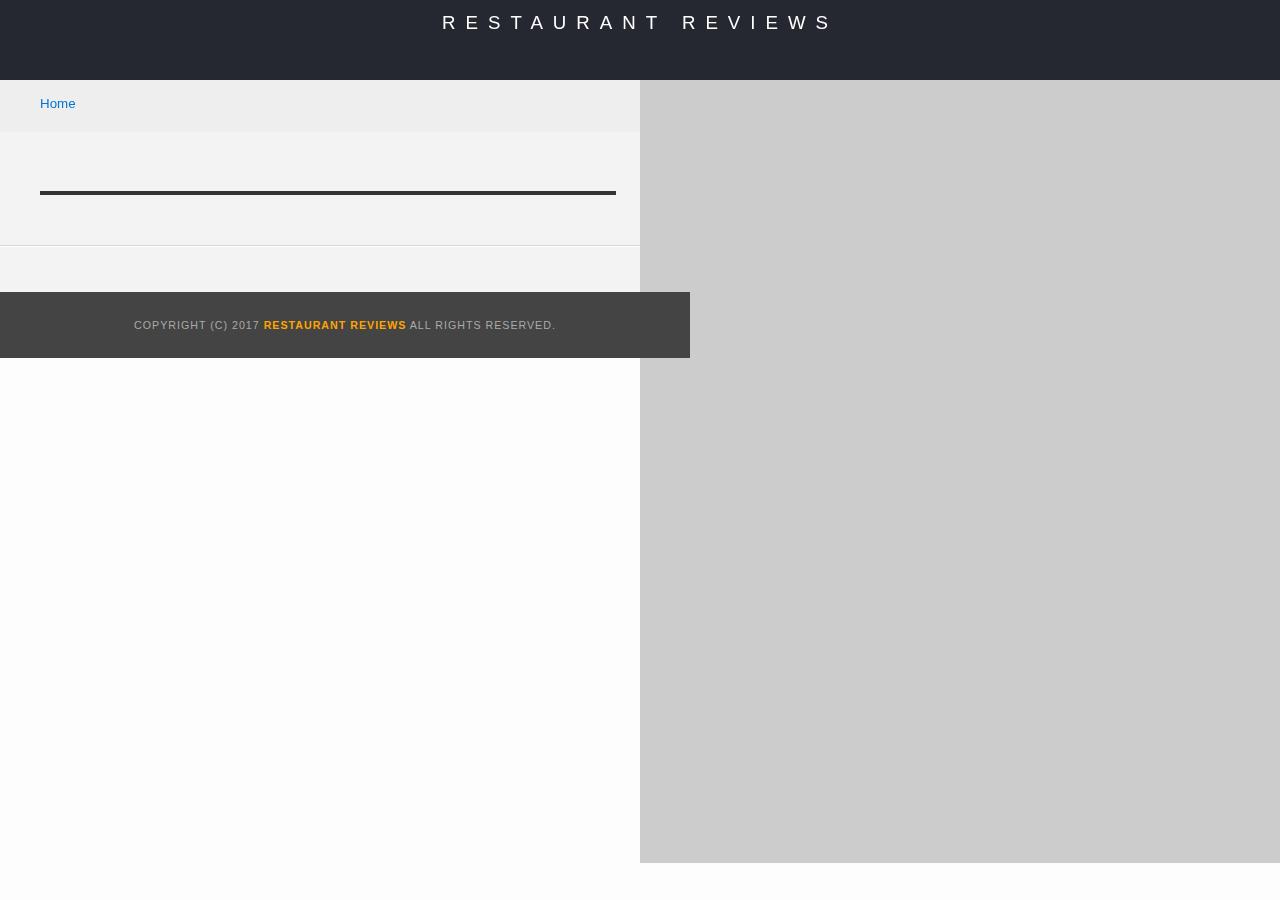
<file: restaurant.html>
<!DOCTYPE html>
<html>

<head>
  <meta charset="utf-8">
  <meta name="viewport" content="width=device-width, initial-scale=1.0">
  <!-- Normalize.css for better cross-browser consistency -->
  <link rel="stylesheet" src="//normalize-css.googlecode.com/svn/trunk/normalize.css" />
  <!-- Main CSS file -->
  <link rel="stylesheet" href="css/styles.css" type="text/css">
  <link rel="stylesheet" href="css/responsivo.css">
  <link rel="stylesheet" href="https://unpkg.com/leaflet@1.3.1/dist/leaflet.css" integrity="sha512-Rksm5RenBEKSKFjgI3a41vrjkw4EVPlJ3+OiI65vTjIdo9brlAacEuKOiQ5OFh7cOI1bkDwLqdLw3Zg0cRJAAQ==" crossorigin=""/>
  <title>Restaurant Info</title>
</head>

<body class="inside">
  <!-- Beginning header -->
  <header>
    <!-- Beginning nav -->
    <nav aria-label= "Breadcrumb" class="breadcrumb">
      <h1><a href="/">Restaurant Reviews</a></h1>
    </nav>
    <!-- Beginning breadcrumb -->
    <ul id="breadcrumb" role = "navigation" aria-label="Breadcrumb">
      <li><a href="/">Home</a></li>
    </ul>
    <!-- End breadcrumb -->
    <!-- End nav -->

    
  </header>
  <!-- End header -->

  <!-- Beginning main -->
  <main id="maincontent">
    <!-- Beginning map -->
    <section id="map-container">
      <div id="map" aria-label="Mapa dos Restaurantes" role="application"> </div>
    </section>
    <!-- End map -->
    <!-- Beginning restaurant -->
    <section id="restaurant-container">
      <h2 tabindex="-1" id="restaurant-name"></h2>
      <img id="restaurant-img"> 
      <p id="restaurant-cuisine"></p>
      <p id="restaurant-address"></p>
      <table id="restaurant-hours"></table>
    </section>
    <!-- end restaurant -->
    <!-- Beginning reviews -->
    <section id="reviews-container">
      <ul id="reviews-list"></ul>
    </section>
    <!-- End reviews -->
  </main>
  <!-- End main -->

  <!-- Beginning footer -->
  <footer id="footer">
    Copyright (c) 2017 <a href="/"><strong>Restaurant Reviews</strong></a> All Rights Reserved.
  </footer>
  <!-- End footer -->
  <script src="https://unpkg.com/leaflet@1.3.1/dist/leaflet.js" integrity="sha512-/Nsx9X4HebavoBvEBuyp3I7od5tA0UzAxs+j83KgC8PU0kgB4XiK4Lfe4y4cgBtaRJQEIFCW+oC506aPT2L1zw==" crossorigin=""></script>
  <!-- Beginning scripts -->
  <!-- Database helpers -->
  <script type="text/javascript" src="js/dbhelper.js"></script>
  <!-- Main javascript file -->
  <script type="text/javascript" src="js/restaurant_info.js"></script>
  <!-- Google Maps -->
 <!--  <script async defer src="https://maps.googleapis.com/maps/api/js?key=AIzaSyA_tKbW6A5pQ-eupxI56myUnHLqYCzOjKo&libraries=places&callback=initMap"></script> -->
  <!-- End scripts -->

</body>

</html>
</file>
<file: css/styles.css>
@charset "utf-8";
/* CSS Document */

body,td,th,p{
	font-family: Arial, Helvetica, sans-serif;
	font-size: 10pt;
	color: #333;
	line-height: 1.5;
}
body {
	background-color: #fdfdfd;
	margin: 0;
	position:relative;
}
ul, li {
	font-family: Arial, Helvetica, sans-serif;
	font-size: 10pt;
	color: #333;
}
a {
	color: orange;
	text-decoration: none;
}
a:hover, a:focus {
	color: #3397db;
	text-decoration: none;
}
a img{
	border: none 0px #fff;
}
h1, h2, h3, h4, h5, h6 {
  font-family: Arial, Helvetica, sans-serif;
  margin: 0 0 20px;
}
article, aside, canvas, details, figcaption, figure, footer, header, hgroup, menu, nav, section {
	display: block;
}
#maincontent {
  background-color: #f3f3f3;
  min-height: 100%;
}
#footer {
  background-color: #444;
  color: #aaa;
  font-size: 8pt;
  letter-spacing: 1px;
  padding: 25px;
  text-align: center;
  text-transform: uppercase;
}
/* ====================== Navigation ====================== */
nav {
  width: 100%;
  height: 80px;
  background-color: #252831;
  text-align:center;
}
nav h1 {
  margin: auto;
}
nav h1 a {
  color: #fff;
  font-size: 14pt;
  font-weight: 200;
  letter-spacing: 10px;
  text-transform: uppercase;
}
#breadcrumb {
    padding: 10px 40px 16px;
    list-style: none;
    background-color: #eee;
    font-size: 17px;
    margin: 0;
    width: calc(50% - 80px);
}

/* Display list items side by side */
#breadcrumb li {
    display: inline;
}

/* Add a slash symbol (/) before/behind each list item */
#breadcrumb li+li:before {
    padding: 8px;
    color: black;
    content: "/\00a0";
}

/* Add a color to all links inside the list */
#breadcrumb li a {
    color: #0275d8;
    text-decoration: none;
}

/* Add a color on mouse-over */
#breadcrumb li a:hover {
    color: #01447e;
    text-decoration: underline;
}
/* ====================== Map ====================== */
#map {
  height: 400px;
  width: 100%;
  background-color: #ccc;
}
/* ====================== Restaurant Filtering ====================== */
.filter-options {
  width: 100%;
  background-color: #3397DB;
  align-items: center;
}
.filter-options h2 {
  color: white;
  font-size: 1rem;
  font-weight: normal;
  line-height: 1;
  margin: 0 20px;
  
}
.filter-options select {
  background-color: white;
  border: 1px solid #fff;
  font-family: Arial,sans-serif;
  font-size: 11pt;
  height: 35px;
  letter-spacing: 0;
  margin: 10px;
  padding: 0 10px;
  width: 200px;
}

/* ====================== Restaurant Listing ====================== */
#restaurants-list {
  background-color: #f3f3f3;
  list-style: outside none none;
  margin: 0;
  padding: 30px 15px 60px;
  text-align: center;
  display: flex;
  flex-wrap: wrap;
  
}
#restaurants-list li {
  background-color: #fff;
  border: 2px solid #ccc;
  font-family: Arial,sans-serif;
  margin: 15px;
  min-height: 380px;
  padding: 0 30px 25px;
  text-align: left;
  width: 270px;
  
  
}
#restaurants-list .restaurant-img {
  background-color: #ccc;
  float: left;
  margin: 0;
  max-width: 100%;
  min-height: 248px;
  min-width: 100%;
}
#restaurants-list li h1 {
  color: #f18200;
  font-family: Arial,sans-serif;
  font-size: 14pt;
  font-weight: 200;
  letter-spacing: 0;
  line-height: 1.3;
  margin: 20px 0 10px;
  text-transform: uppercase;
}
#restaurants-list p {
  margin: 0;
  font-size: 11pt;
}
#restaurants-list li a {
  background-color: orange;
  border-bottom: 3px solid #eee;
  color: #fff;
  display: inline-block;
  font-size: 10pt;
  margin: 15px 0 0;
  padding: 8px 30px 10px;
  text-align: center;
  text-decoration: none;
  text-transform: uppercase;
}

/* ====================== Restaurant Details ====================== */
.inside header {
  position: fixed;
  top: 0;
  width: 100%;
  z-index: 1000;
}
.inside #map-container {
  background: blue none repeat scroll 0 0;
  height: 87%;
  position: fixed;
  right: 0;
  top: 80px;
  width: 50%;
}
.inside #map {
  background-color: #ccc;
  height: 100%;
  width: 100%;
}
.inside #footer {
  bottom: 0;
  position: absolute;
  width: 50%;
}
#restaurant-name {
  color: #f18200;
  font-family: Arial,sans-serif;
  font-size: 20pt;
  font-weight: 200;
  letter-spacing: 0;
  margin: 15px 0 30px;
  text-transform: uppercase;
  line-height: 1.1;
}
#restaurant-img {
	width: 90%;
}
#restaurant-address {
  font-size: 12pt;
  margin: 10px 0px;
}
#restaurant-cuisine {
  background-color: #333;
  color: #ddd;
  font-size: 12pt;
  font-weight: 300;
  letter-spacing: 10px;
  margin: 0 0 20px;
  padding: 2px 0;
  text-align: center;
  text-transform: uppercase;
	width: 90%;
}
#restaurant-container, #reviews-container {
  border-bottom: 1px solid #d9d9d9;
  border-top: 1px solid #fff;
  padding: 140px 40px 30px;
  width: 50%;
}
#reviews-container {
  padding: 30px 40px 80px;
}
#reviews-container h2 {
  color: #f58500;
  font-size: 24pt;
  font-weight: 300;
  letter-spacing: -1px;
  padding-bottom: 1pt;
}
#reviews-list {
  margin: 0;
  padding: 0;
}
#reviews-list li {
  background-color: #fff;
    border: 2px solid #f3f3f3;
  display: block;
  list-style-type: none;
  margin: 0 0 30px;
  overflow: hidden;
  padding: 0 20px 20px;
  position: relative;
  width: 85%;
}
#reviews-list li p {
  margin: 0 0 10px;
}
#restaurant-hours td {
  color: #666;
}
</file>
<file: css/responsivo.css>
/*PARA TABLETS*/
@media screen and (min-width: 768px) and (max-width: 959px){
	.inside #map-container{
  position: relative;
  width: 96%;
  height: 350px;
}
.restaurant-img{
  background-color: #ccc;
  float: left;
  margin: 0;
  max-width: 100%;
  min-height: 248px;
  min-width: 100%;
  }
#map {
  max-width: 100%;
  }
}

@media screen and (max-width: 766px) {
.inside #map-container{
  position: relative;
  width: 96%;
  height: 350px;
  display: flex;
  flex-wrap: wrap;
  margin: auto;
  margin-right: 0;
  background-color:  blue;
}
.restaurant-img{
 max-width: 100%;
}

#map {
  max-width: 100%;
}

/*falo com container do restaurante e do reviews*/

#restaurant-container {
  padding: 100px 20px -20px ;
  width: 100%; 
}

#reviews-container {
padding: 20px 20px;
width: 100%;
margin: 0 auto;
}
/*FOOTER*/
.inside #footer {
	margin-top: 20px;
  width: 100%;
  float: right;  
}
/*FALO COM O PARAGRAFO DE REVIEWS*/
#reviews-list li p {
	margin-top: 20px;	
}

/*FALO COM O NOME home*/
#restaurants-list .restaurant-img {
 float: left;
   }
 }
</file>
